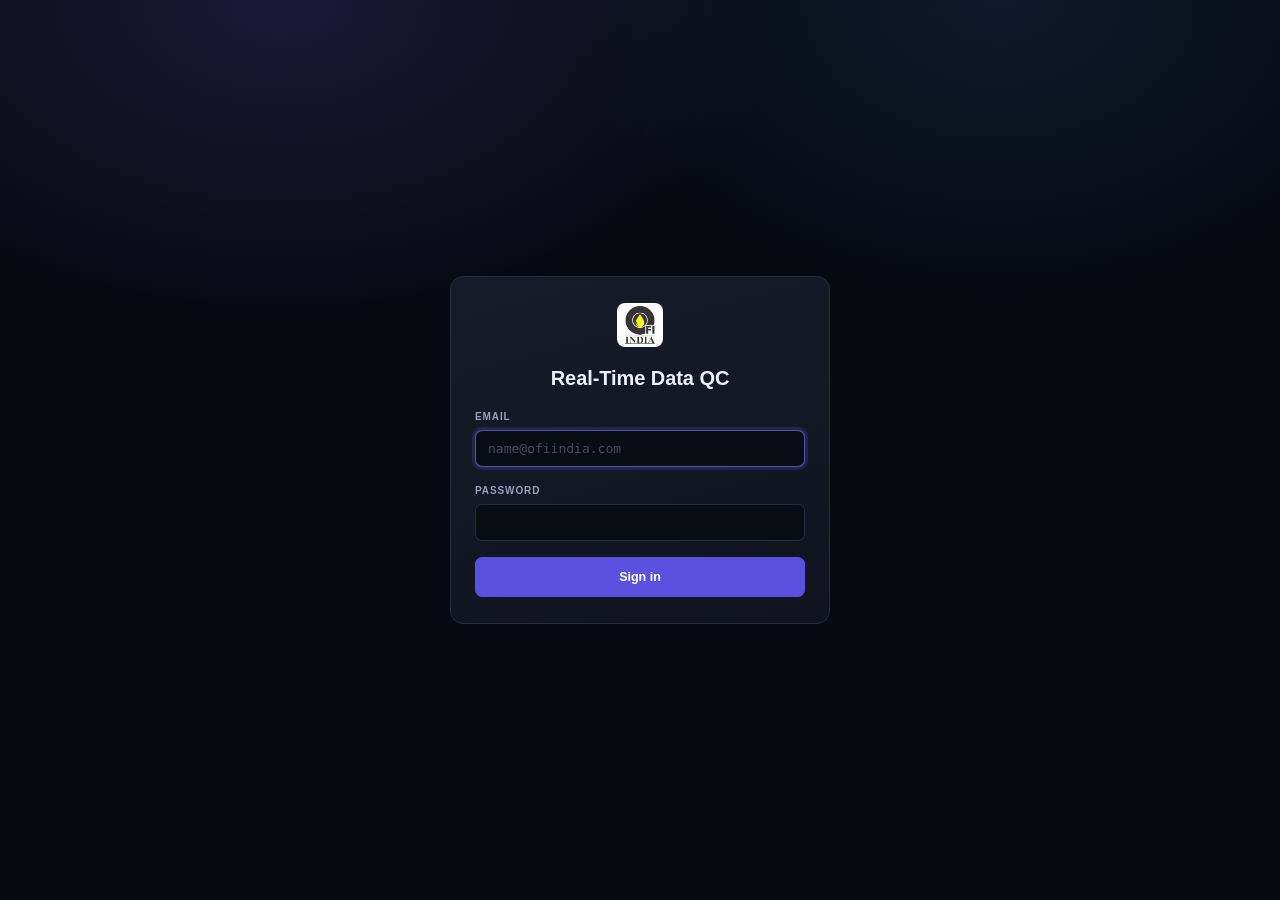
<file: frontend/login.html>
<!DOCTYPE html>
<html lang="en" data-theme="dark">

<head>
    <meta charset="UTF-8">
    <meta name="viewport" content="width=device-width, initial-scale=1">
    <title>Sign in - Real-Time Data QC</title>
    <link rel="stylesheet" href="style.css">
    <link rel="icon" href="logo-default-223x59.png">
    <link rel="stylesheet" href="login.css">
</head>

<body>
    <main class="login">
        <!-- Sign in -->
        <form class="login-card" id="login-form" autocomplete="off">
            <img src="logo-default-223x59.png" alt="OFI India">
            <h1>Real-Time Data QC</h1>

            <label class="field">
                <span>Email</span>
                <input type="email" id="email" placeholder="name@ofiindia.com" required autofocus>
            </label>

            <label class="field">
                <span>Password</span>
                <input id="password" required data-secret>
            </label>

            <p class="modal-error" id="error" hidden></p>
            <button class="btn btn-primary btn-block" id="submit" type="submit">Sign in</button>
        </form>
    </main>

    <script src="secret-input.js"></script>
    <script src="login.js"></script>
</body>

</html>
</file>
<file: frontend/style.css>
/*
  DataQC dashboard.

  Built to be read at a glance and from a distance: six wells fit one screen
  without scrolling, so the card chrome is kept thin and the alert list is
  sized against the viewport rather than a fixed number of pixels.

  Colour: a violet-to-blue accent carries the brand and the one primary
  action; status keeps its own three - emerald clear, amber warning, rose
  critical - and nothing else competes with them.

  Self-contained by design: no web fonts and no icon CDN, because this is
  served off a rig server that may have no route to the internet.
*/

:root {
    --bg: #080A12;
    --surface: #11141F;
    --surface-2: #171B29;
    --surface-3: #1F2435;

    --border: #272D42;
    --border-soft: #1B2032;

    --text: #EDF0FA;
    --text-2: #98A0BC;
    --text-3: #656D8C;

    --accent: #7C6BFF;
    --accent-2: #3D9EFF;

    --green: #16D9A3;
    --amber: #FFB224;
    --red: #FF4D6A;

    --sans: -apple-system, BlinkMacSystemFont, "Segoe UI", Roboto, "Helvetica Neue", Arial, sans-serif;
    --mono: ui-monospace, "SF Mono", "Cascadia Mono", "JetBrains Mono", Menlo, Consolas, monospace;

    --radius: 11px;
    --radius-sm: 7px;

    /*
      How tall a card's body is. Set as a height, not a max-height: a cap only
      limits a long list, so a well with four alerts would stay short and the
      wall of cards would be ragged. Dragging a card's bottom edge overrides
      this on that card alone.
    */
    --list-h: clamp(200px, 33vh, 420px);

    --shadow: 0 1px 2px rgba(0, 0, 0, .4);
    --shadow-lift: 0 6px 22px -10px rgba(0, 0, 0, .85);
}

* {
    box-sizing: border-box;
}

html,
body {
    height: 100%;
}

body {
    margin: 0;
    background: var(--bg);
    color: var(--text);
    font: 13.5px/1.5 var(--sans);
    letter-spacing: -.005em;
    -webkit-font-smoothing: antialiased;
}

/* The page's light source: a slow violet-blue wash behind the header. */
body::before {
    content: "";
    position: fixed;
    inset: 0 0 auto;
    height: 480px;
    background:
        radial-gradient(58% 100% at 22% 0%, rgba(124, 107, 255, .16), transparent 68%),
        radial-gradient(48% 90% at 78% 0%, rgba(61, 158, 255, .11), transparent 70%);
    pointer-events: none;
    z-index: 0;
    animation: drift 22s ease-in-out infinite alternate;
}

@keyframes drift {
    to {
        transform: translateX(4%) scale(1.06);
        opacity: .78;
    }
}

/* --------------------------------------------------------------- topbar */

.topbar {
    position: sticky;
    top: 0;
    z-index: 20;
    display: flex;
    align-items: center;
    justify-content: space-between;
    gap: 16px;
    padding: 0 20px;
    height: 60px;
    background: rgba(8, 10, 18, .72);
    backdrop-filter: blur(16px) saturate(160%);
    -webkit-backdrop-filter: blur(16px) saturate(160%);
    border-bottom: 1px solid var(--border-soft);
}

/* A lit hairline under the bar, brightest where the glow is. */
.topbar::after {
    content: "";
    position: absolute;
    inset: auto 0 -1px;
    height: 1px;
    background: linear-gradient(90deg,
            transparent,
            rgba(124, 107, 255, .55) 22%,
            rgba(61, 158, 255, .4) 62%,
            transparent);
}

.brand {
    display: flex;
    align-items: center;
    gap: 12px;
    min-width: 0;
}

/*
  The logo's own artwork is dark charcoal on transparency, which would all but
  disappear against this header - so it sits on a light chip. That keeps the
  yellow drop and the lettering legible without touching the artwork itself.
*/
.brand-logo {
    height: 40px;
    width: auto;
    flex: none;
    padding: 3px 6px;
    border-radius: 8px;
    background: #FFF;
    box-shadow: 0 1px 3px rgba(0, 0, 0, .45);
}

/* Sized to sit level with the 40px logo beside it rather than under it. */
.brand-text {
    font-size: 22px;
    font-weight: 650;
    letter-spacing: -.02em;
    line-height: 1;
    white-space: nowrap;
    min-width: 0;
    overflow: hidden;
    text-overflow: ellipsis;
}

.topbar-right {
    display: flex;
    align-items: center;
    gap: 9px;
}

/* Whether this page is still hearing from the API. */
.link-state {
    display: flex;
    align-items: center;
    gap: 7px;
    padding: 5px 11px 5px 9px;
    border: 1px solid var(--border);
    border-radius: 999px;
    background: rgba(23, 27, 41, .8);
    font-size: 10px;
    font-weight: 600;
    letter-spacing: .08em;
    text-transform: uppercase;
    color: var(--text-2);
    white-space: nowrap;
}

.link-dot {
    width: 6px;
    height: 6px;
    border-radius: 50%;
    background: var(--text-3);
    flex: none;
}

.link-state[data-state="live"] {
    color: var(--green);
    border-color: rgba(22, 217, 163, .3);
}

.link-state[data-state="live"] .link-dot {
    background: var(--green);
    animation: breathe 2.6s ease-in-out infinite;
}

.link-state[data-state="down"] {
    color: var(--red);
    border-color: rgba(255, 77, 106, .38);
    background: rgba(255, 77, 106, .09);
}

.link-state[data-state="down"] .link-dot {
    background: var(--red);
}

@keyframes breathe {

    0%,
    100% {
        box-shadow: 0 0 0 0 rgba(22, 217, 163, .5);
    }

    60% {
        box-shadow: 0 0 0 5px rgba(22, 217, 163, 0);
    }
}

/* -------------------------------------------------------------- buttons */

.btn {
    display: inline-flex;
    align-items: center;
    justify-content: center;
    gap: 7px;
    padding: 7px 13px;
    border: 1px solid var(--border);
    border-radius: var(--radius-sm);
    background: rgba(31, 36, 53, .75);
    color: var(--text);
    font: inherit;
    font-size: 12.5px;
    font-weight: 500;
    cursor: pointer;
    transition: background .14s, border-color .14s, box-shadow .14s;
}

.btn:hover {
    background: var(--surface-3);
    border-color: #343B54;
}

.btn:focus-visible {
    outline: 2px solid var(--accent);
    outline-offset: 2px;
}

/*
  The one affirmative action. A flat, slightly deepened brand colour - the
  gradient and glow it used to carry shouted louder than a form button in a
  dialog needs to.
*/
.btn-primary {
    background: #5A51E0;
    border-color: #5A51E0;
    color: #FFF;
    font-weight: 600;
}

.btn-primary:hover {
    background: #6A61EC;
    border-color: #6A61EC;
}

.btn-primary:disabled {
    opacity: .5;
    cursor: not-allowed;
}

.btn-block {
    width: 100%;
    padding: 10px;
}

.icon {
    width: 14px;
    height: 14px;
    flex: none;
    fill: none;
    stroke: currentColor;
    stroke-width: 1.9;
    stroke-linecap: round;
    stroke-linejoin: round;
}

.icon-btn {
    display: grid;
    place-items: center;
    width: 29px;
    height: 29px;
    padding: 0;
    border: 0;
    border-radius: var(--radius-sm);
    background: transparent;
    color: var(--text-3);
    cursor: pointer;
    transition: background .14s, color .14s;
}

.icon-btn:hover {
    background: var(--surface-3);
    color: var(--text);
}

/* ----------------------------------------------------------------- page */

.wrap {
    position: relative;
    z-index: 1;
    max-width: 1800px;
    margin: 0 auto;
    padding: 12px 18px 22px;
}

.summary {
    display: flex;
    align-items: center;
    gap: 12px;
    flex-wrap: wrap;
    margin-bottom: 13px;
    font-size: 12px;
    color: var(--text-2);
}

.summary b {
    color: var(--text);
    font-family: var(--mono);
    font-size: 14px;
    font-weight: 650;
    letter-spacing: -.02em;
}

.summary-sep {
    width: 1px;
    height: 11px;
    background: var(--border);
}

.summary-faint {
    margin-left: auto;
    font-family: var(--mono);
    font-size: 10.5px;
    color: var(--text-3);
}

/*
  Sized so six wells land on one screen: narrow enough that a 1080p display
  fits five or six across, and at worst two rows.
*/
.grid {
    display: grid;
    grid-template-columns: repeat(auto-fill, minmax(340px, 1fr));
    gap: 13px;
    align-items: start;
}

/* ----------------------------------------------------------- well card */

.well {
    position: relative;
    display: flex;
    flex-direction: column;
    border: 3px solid var(--border-soft);
    border-radius: var(--radius);
    background: linear-gradient(165deg, rgba(31, 36, 53, .85), var(--surface) 58%);
    box-shadow: var(--shadow);
    overflow: hidden;
    transition: border-color .18s, box-shadow .18s;
    animation: rise .26s ease both;
}

.well:hover {
    border-color: var(--border);
    box-shadow: var(--shadow-lift);
}

/* A critical card glows, so it is findable in a wall of them. */
.well[data-tone="critical"] {
    border-color: rgba(255, 77, 106, .35);
    box-shadow: var(--shadow), 0 0 20px -8px rgba(255, 77, 106, .55);
}

.well[data-tone="warn"] {
    border-color: rgba(255, 178, 36, .24);
}

@keyframes rise {
    from {
        opacity: 0;
        transform: translateY(5px);
    }
}


.well-dot {
    width: 7px;
    height: 7px;
    flex: none;
    border-radius: 50%;
    background: var(--green);
    box-shadow: 0 0 0 3px rgba(22, 217, 163, .14), 0 0 8px rgba(22, 217, 163, .5);
}

.well[data-tone="warn"] .well-dot {
    background: var(--amber);
    box-shadow: 0 0 0 3px rgba(255, 178, 36, .14), 0 0 8px rgba(255, 178, 36, .5);
}

.well[data-tone="critical"] .well-dot {
    background: var(--red);
    box-shadow: 0 0 0 3px rgba(255, 77, 106, .16), 0 0 9px rgba(255, 77, 106, .6);
    animation: breathe-crit 2s ease-in-out infinite;
}

@keyframes breathe-crit {

    0%,
    100% {
        box-shadow: 0 0 0 3px rgba(255, 77, 106, .16), 0 0 9px rgba(255, 77, 106, .6);
    }

    60% {
        box-shadow: 0 0 0 8px rgba(255, 77, 106, 0), 0 0 9px rgba(255, 77, 106, .6);
    }
}

.well-head {
    display: flex;
    align-items: center;
    gap: 8px;
    padding: 6px 8px 6px 12px;
    border-bottom: 1px solid var(--border-soft);
}

.well-name {
    flex: 1;
    margin: 0;
    overflow: hidden;
    font-family: "Roboto", sans-serif;
    font-size: 16px;
    font-weight: 650;
    letter-spacing: .01em;
    text-transform: uppercase;
    text-overflow: ellipsis;
    white-space: nowrap;
    word-break: break-word;
}

.well-activity {
    flex: none;
    font-family: "Roboto", sans-serif;
    color: var(--amber);
    font-family: var(--mono);
    font-size: 16px;
    font-weight: 650;
}

/* Push buttons to the right */
.well-edit {
    margin-left: auto;
}

.well-remove {
    margin-left: 6px;
}


/* 
.well-count {
    flex: none;
    padding: 3px 8px;
    border-radius: 5px;
    background: var(--surface-3);
    font-family: var(--mono);
    font-size: 10px;
    font-weight: 650;
    letter-spacing: .02em;
    color: var(--text-2);
    white-space: nowrap;
} */

.well[data-tone="warn"] .well-count {
    color: var(--amber);
    background: rgba(255, 178, 36, .13);
}

.well[data-tone="critical"] .well-count {
    color: var(--red);
    background: rgba(255, 77, 106, .14);
}

.well-edit,
.well-remove {
    flex: none;
    display: grid;
    place-items: center;
    width: 25px;
    height: 25px;
    padding: 0;
    border: 1px solid transparent;
    border-radius: 6px;
    background: transparent;
    color: var(--text-3);
    cursor: pointer;
    transition: background .14s, color .14s, border-color .14s;
}

.well-edit:hover,
.well-remove:hover {
    background: var(--surface-3);
    color: var(--text);
}

/* Second click confirms - no browser dialog, no extra markup. */
.well-remove[data-armed] {
    width: auto;
    padding: 0 8px;
    border-color: rgba(255, 77, 106, .45);
    background: rgba(255, 77, 106, .14);
    color: var(--red);
    font-size: 10px;
    font-weight: 650;
    letter-spacing: .05em;
    text-transform: uppercase;
}

.well-remove[data-armed] .icon {
    display: none;
}

.well-remove[data-armed]::after {
    content: "Stop?";
}

/* -------------------------------------------------------------- alerts */

/*
  Against the viewport, not a fixed height: six cards stay on one screen on a
  laptop, and the list grows into the room a larger display has.
*/
.alerts {
    list-style: none;
    /* Clear of the right-edge resize strip (.well-grip[data-dir="e"]), which
       would otherwise sit on top of the scrollbar and turn every attempt to
       scroll the log into a resize. */
    margin: 0 7px 0 0;
    padding: 3px 0;
    height: var(--list-h);
    overflow-y: auto;
    overscroll-behavior: contain;
    scrollbar-width: thin;
    scrollbar-color: #2E3550 transparent;
}

.alerts:empty {
    display: none;
}

/* While a card is being dragged, skip the row animation - new rows arriving
   mid-drag should not slide about under the cursor. */
.well[data-resizing] .alert {
    animation: none;
}

.alerts::-webkit-scrollbar {
    width: 9px;
}

.alerts::-webkit-scrollbar-thumb {
    background: #2E3550;
    border-radius: 5px;
    border: 3px solid transparent;
    background-clip: content-box;
}

.alerts::-webkit-scrollbar-thumb:hover {
    background: #3C4569;
    background-clip: content-box;
}

/* One line: the time, then the agent's own sentence. */
.alert {
    display: flex;
    align-items: baseline;
    gap: 8px;
    padding: 7px 12px 7px 11px;
    border-left: 2px solid transparent;
    animation: rise .2s ease both;
}

.alert+.alert {
    border-top: 1px solid rgba(27, 32, 50, .8);
}

.alert[data-tone="critical"] {
    border-left-color: var(--red);
}

.alert[data-tone="warn"] {
    border-left-width: 4px;
    border-left-color: var(--amber);
}

.alert[data-tone="info"] {
    border-left-width: 4px;
    border-left-color: var(--accent-2);
}

.alert-time {
    flex: none;
    font-family: var(--mono);
    font-size: 12.5px;
    font-variant-numeric: tabular-nums;
    color: var(--text-3);
}

.alert-msg {
    flex: 1;
    min-width: 0;
    font-family: "Roboto", sans-serif;
    font-size: 13.5px;
    line-height: 1.45;
    color: #D6DAEA;
    word-break: break-word;
}

/* .alert[data-tone="transmission"] {
    background: #f4df98;
    border-left: 5px solid #ff8f00;
    color: #111 !important;
    font-weight: 700;
}

.alert[data-tone="transmission"] .alert-time,
.alert[data-tone="transmission"] .alert-msg {
    color: #111 !important;
} */

.alert[data-tone="critical"] {
    background: rgba(255, 59, 92, 0.12);
    border-left: 4px solid #ff3b5c;
    border-top: 1px solid rgba(255, 59, 92, 0.25);
    border-bottom: 1px solid rgba(255, 59, 92, 0.25);
    box-shadow: 0 0 12px rgba(255, 59, 92, 0.12);
}

.alert[data-tone="critical"] .alert-time {
    color: #ff758f;
}

.alert[data-tone="critical"] .alert-msg {
    color: #ffffff;
}

/* Card body when there is nothing wrong. */
.well-blank {
    display: none;
    align-items: center;
    gap: 9px;
    min-height: var(--list-h);
    padding: 20px 14px;
    font-size: 13px;
    color: var(--text-3);
}

.well-blank::before {
    content: "";
    width: 5px;
    height: 5px;
    border-radius: 50%;
    background: var(--green);
    animation: breathe-soft 2.2s ease-in-out infinite;
}

@keyframes breathe-soft {

    0%,
    100% {
        opacity: .3;
    }

    50% {
        opacity: 1;
    }
}

.well[data-blank] .well-blank {
    display: flex;
}


/* ------------------------------------------------------ resize handles */

/*
  Three invisible strips along the card's own edges. They only show
  themselves on hover, so a wall of cards stays quiet until someone reaches
  for one.
*/
.well-grip {
    position: absolute;
    z-index: 4;
    touch-action: none;
}

.well-grip[data-dir="e"] {
    top: 0;
    right: 0;
    width: 7px;
    height: 100%;
    cursor: ew-resize;
}

.well-grip[data-dir="s"] {
    left: 0;
    bottom: 0;
    width: 100%;
    height: 7px;
    cursor: ns-resize;
}

.well-grip[data-dir="se"] {
    right: 0;
    bottom: 0;
    width: 16px;
    height: 16px;
    cursor: nwse-resize;
}

/* The edge lights up under the cursor. */
.well-grip[data-dir="e"]::after,
.well-grip[data-dir="s"]::after {
    content: "";
    position: absolute;
    inset: 0;
    background: var(--accent);
    opacity: 0;
    transition: opacity .14s;
}

.well-grip[data-dir="e"]::after {
    left: auto;
    right: 0;
    width: 2px;
}

.well-grip[data-dir="s"]::after {
    top: auto;
    bottom: 0;
    height: 2px;
}



.well:hover .well-grip:hover::after,
.well[data-resizing] .well-grip::after {
    opacity: .9;
}

/* The corner keeps a faint grip mark, so the card says it can be resized. */
.well-grip[data-dir="se"]::after {
    content: "";
    position: absolute;
    right: 3px;
    bottom: 3px;
    width: 7px;
    height: 7px;
    border-right: 1px solid var(--text-3);
    border-bottom: 1px solid var(--text-3);
    border-radius: 0 0 3px 0;
    opacity: .45;
    transition: opacity .14s, border-color .14s;
}

.well:hover .well-grip[data-dir="se"]::after {
    opacity: .9;
}

.well-grip[data-dir="se"]:hover::after,
.well[data-resizing="se"] .well-grip[data-dir="se"]::after {
    border-color: var(--accent);
    opacity: 1;
}

/* A resized card is outlined while the pointer is down. */
.well[data-resizing] {
    border-color: rgba(124, 107, 255, .55);
    box-shadow: var(--shadow-lift), 0 0 0 1px rgba(124, 107, 255, .28);
}

/* Nothing on the page should select while an edge is being dragged. */
body[data-resizing] {
    user-select: none;
    -webkit-user-select: none;
    cursor: inherit;
}

/* --------------------------------------------------------- empty state */

.empty {
    display: none;
    flex-direction: column;
    align-items: center;
    text-align: center;
    gap: 5px;
    padding: 76px 20px;
    border: 1px solid var(--border-soft);
    border-radius: var(--radius);
    background: linear-gradient(165deg, rgba(31, 36, 53, .55), rgba(17, 20, 31, .8));
}

.empty[data-show] {
    display: flex;
}

.empty-mark {
    width: 34px;
    height: 34px;
    fill: none;
    stroke: var(--accent);
    stroke-width: 1.2;
    stroke-linejoin: round;
    opacity: .55;
    margin-bottom: 8px;
}

.empty h2 {
    margin: 0;
    font-size: 15px;
    font-weight: 600;
    letter-spacing: -.01em;
}

.empty p {
    margin: 0 0 16px;
    font-size: 12.5px;
    color: var(--text-2);
}

.empty b {
    color: var(--text);
    font-weight: 600;
}

/* --------------------------------------------------------------- modal */

.modal {
    position: fixed;
    inset: 0;
    z-index: 50;
    display: grid;
    place-items: center;
    padding: 20px;
    overflow-y: auto;
    background: rgba(5, 6, 12, .74);
    backdrop-filter: blur(4px);
    -webkit-backdrop-filter: blur(4px);
    animation: fade .16s ease both;
}

/*
  `display: grid` above beats the browser's own rule for the hidden
  attribute, so without this the dialog is on screen at every page load.
*/
.modal[hidden] {
    display: none;
}

@keyframes fade {
    from {
        opacity: 0;
    }
}

.modal-card {
    width: 100%;
    max-width: 940px;
    max-height: 92vh;
    display: flex;
    flex-direction: column;
    min-height: 0;
    /* Clips the scrolling body to the rounded corners. */
    overflow: hidden;
    border: 1px solid var(--border);
    border-radius: 13px;
    background: linear-gradient(165deg, var(--surface-2), var(--surface));
    box-shadow: 0 24px 60px -18px rgba(0, 0, 0, .9), 0 0 40px -20px rgba(124, 107, 255, .5);
    animation: pop .19s cubic-bezier(.2, .9, .3, 1.1) both;
}

/* The add-a-person dialog: four fields, not a rule set. */
.modal-card-small {
    max-width: 420px;
}

.modal-card-small .modal-body {
    display: grid;
    gap: 14px;
}

/* Password boxes drawn as dots, so the browser does not offer to save them
   (secret-input.js). Used by the dashboard and login.html. */
.secret-input {
    -webkit-text-security: disc;
}

.field select {
    padding: 10px 12px;
    border: 1px solid var(--border);
    border-radius: var(--radius-sm);
    background: #0A0C14;
    color: var(--text);
    font: 13px var(--mono);
    outline: none;
}

/*
  The form, not .modal-body, is the card's flex child - so it has to be the
  column too. Without this the body's flex:1 is measured against a plain block
  of content height, nothing caps it, and a long rule set runs off the bottom
  of the screen with no scrollbar.
*/
.modal-form {
    display: flex;
    flex-direction: column;
    flex: 1;
    min-height: 0;
}

@keyframes pop {
    from {
        opacity: 0;
        transform: translateY(8px) scale(.98);
    }
}

.modal-head {
    flex: none;
    display: flex;
    align-items: center;
    justify-content: space-between;
    gap: 12px;
    padding: 15px 11px 15px 17px;
    border-bottom: 1px solid var(--border-soft);
}

.modal-head h2 {
    margin: 0;
    font-size: 18px;
    font-weight: 600;
    letter-spacing: -.01em;

    /* "Edit MNDWO181HDB_1(M" is a long title next to the tabs and the close
       button. Kept on one line and trimmed rather than wrapping, which would
       make the header taller and push the form down. */
    white-space: nowrap;
    overflow: hidden;
    text-overflow: ellipsis;
}

/* Settings' two tabs. Neutral on purpose: colour on this page means status. */
.modal-tabs {
    display: flex;
    gap: 4px;
    margin-right: auto;
}

.modal-tabs[hidden],
.modal-form[hidden] {
    display: none;
}

.modal-tab {
    padding: 5px 11px;
    border: 1px solid transparent;
    border-radius: var(--radius-sm);
    background: transparent;
    color: var(--text-3);
    font: inherit;
    font-size: 12.5px;
    font-weight: 600;
    cursor: pointer;
    transition: background .14s, color .14s, border-color .14s;
}

.modal-tab:hover {
    color: var(--text);
}

.modal-tab[aria-selected="true"] {
    border-color: var(--border);
    background: var(--surface-3);
    color: var(--text);
}

.modal-intro {
    margin: 0 0 4px;
    font-size: 12px;
    line-height: 1.5;
    color: var(--text-3);
}

.field {
    display: grid;
    gap: 6px;
}

.field span {
    font-size: 10px;
    font-weight: 650;
    letter-spacing: .09em;
    text-transform: uppercase;
    color: var(--text-2);
}

.field input {
    padding: 10px 12px;
    border: 1px solid var(--border);
    border-radius: var(--radius-sm);
    background: #0A0C14;
    color: var(--text);
    font: 13px var(--mono);
    outline: none;
    transition: border-color .14s, box-shadow .14s;
}

.field input::placeholder {
    color: #454B66;
}

.field input:focus {
    border-color: rgba(124, 107, 255, .7);
    box-shadow: 0 0 0 3px rgba(124, 107, 255, .16);
}

/* A field holding one short number - the off-bottom margin. Left at the full
   width of a .group-body grid cell it would be a box the width of the dialog
   for four characters, which reads as though a lot more is expected. */
.field-compact input {
    width: 132px;
}

/* No up/down arrows. They are a click that moves the value by a whole step
   when what is wanted is a margin of a few centimetres, and they crowd a box
   this narrow. type="number" is kept for the numeric keypad on a phone and
   for a browser that will not take letters in the first place. */
.field-compact input[type="number"] {
    -moz-appearance: textfield;
    appearance: textfield;
}

.field-compact input[type="number"]::-webkit-outer-spin-button,
.field-compact input[type="number"]::-webkit-inner-spin-button {
    -webkit-appearance: none;
    appearance: none;
    margin: 0;
}

.field-note {
    margin: -5px 0 0;
    font-size: 11px;
    line-height: 1.55;
    color: var(--text-3);
}


/* ------------------------------------------------------- the rule form */

/*
  The dialog now carries every value a well is checked against - four blocks,
  a hundred or so fields. Collapsed sections are what keep that usable: the
  connection is open, the rest are one click away, and all of them arrive
  filled in from the template so most wells need a handful of changes.
*/

.modal-body {
    flex: 1;
    min-height: 0;
    overflow-y: auto;
    padding: 16px 18px;
    display: grid;
    gap: 9px;
    scrollbar-width: thin;
    scrollbar-color: #2E3550 transparent;
}

.modal-body::-webkit-scrollbar {
    width: 9px;
}

.modal-body::-webkit-scrollbar-thumb {
    background: #2E3550;
    border-radius: 5px;
    border: 1px solid transparent;
    background-clip: content-box;
}

.group {
    border: 1px solid var(--border-soft);
    border-radius: var(--radius-sm);
    background: rgba(10, 12, 20, .45);
}

.group[open] {
    border-color: var(--border);
}

.group-head {
    display: flex;
    align-items: baseline;
    gap: 10px;
    padding: 11px 13px;
    cursor: pointer;
    list-style: none;
    font-size: 12.5px;
    font-weight: 650;
    letter-spacing: .01em;
    user-select: none;
}

.group-head::-webkit-details-marker {
    display: none;
}

/* The disclosure arrow, drawn rather than relying on the default marker. */
.group-head::before {
    content: "";
    width: 5px;
    height: 5px;
    flex: none;
    align-self: center;
    border-right: 1.5px solid var(--text-3);
    border-bottom: 1.5px solid var(--text-3);
    transform: rotate(-45deg);
    transition: transform .15s;
}

.group[open]>.group-head::before {
    transform: rotate(45deg);
}

.group-head:hover {
    color: #FFF;
}

.group-note {
    margin-left: auto;
    font-size: 11px;
    font-weight: 400;
    color: var(--text-3);
    text-align: right;
}

.group-body {
    padding: 2px 13px 14px;
    display: grid;
    gap: 12px;
}

/* One activity and its tickboxes. */
.sub+.sub {
    margin-top: 11px;
    padding-top: 11px;
    border-top: 1px solid var(--border-soft);
}

.sub-head {
    margin: 4px 0 0;
    font-family: var(--mono);
    font-size: 10.5px;
    font-weight: 650;
    letter-spacing: .08em;
    text-transform: uppercase;
    color: var(--text-2);
}

.sub-body {
    display: grid;
    grid-template-columns: repeat(auto-fill, minmax(190px, 1fr));
    gap: 9px 12px;
    margin-top: 7px;
}

/* Activity is a wall of tickboxes, so it packs tighter than the rest. */
.sub-body-flags {
    grid-template-columns: repeat(auto-fill, minmax(132px, 1fr));
    gap: 2px 6px;
}

.flag {
    display: flex;
    align-items: center;
    gap: 7px;
    padding: 4px 6px;
    border-radius: 5px;
    font-family: var(--mono);
    font-size: 11.5px;
    color: var(--text-2);
    cursor: pointer;
}

.flag:hover {
    background: var(--surface-3);
    color: var(--text);
}

.flag input {
    width: 13px;
    height: 13px;
    flex: none;
    accent-color: var(--accent);
    cursor: pointer;
}

/* ---- the rule tables ---- */

/*
  Conditions, ranges and the column mapping are lists of the same shape, so
  they are laid out as tables: the column names are stated once at the top and
  every input keeps the width of the value it holds. Previously each row
  carried its own labels and the inputs stretched to fill the dialog, which
  made a one-value row a full-width box and the section three times as tall.
*/

.table-scroll {
    overflow-x: auto;
    scrollbar-width: thin;
    scrollbar-color: #2E3550 transparent;
}

.table-scroll::-webkit-scrollbar {
    height: 8px;
}

.table-scroll::-webkit-scrollbar-thumb {
    background: #2E3550;
    border-radius: 4px;
    border: 1px solid transparent;
    background-clip: content-box;
}

.table {
    display: grid;
    gap: 1px;
    min-width: min-content;
}

.thead,
.trow {
    display: grid;
    grid-template-columns: var(--cols);
    gap: 8px;
    align-items: center;
}

/* Not sticky: .table-scroll is its own scroll container, so a sticky header
   would pin to that box rather than to the dialog body, and stick to nothing. */
.thead {
    padding: 0 0 6px;
    margin-bottom: 3px;
    border-bottom: 1px solid var(--border-soft);
    font-size: 9.5px;
    font-weight: 650;
    letter-spacing: .08em;
    text-transform: uppercase;
    color: var(--text-3);
}

.trow {
    padding: 2px 0;
    border-radius: 5px;
}

.trow:hover {
    background: rgba(124, 107, 255, .05);
}

.tname {
    font-family: var(--mono);
    font-size: 11.5px;
    font-weight: 600;
    color: var(--text-2);
    white-space: nowrap;
    overflow: hidden;
    text-overflow: ellipsis;
}

.trow input {
    width: 100%;
    min-width: 0;
    padding: 6px 9px;
    border: 1px solid var(--border);
    border-radius: 6px;
    background: #0A0C14;
    color: var(--text);
    font: 12px var(--mono);
    outline: none;
    transition: border-color .14s, box-shadow .14s;
}

.trow input::placeholder {
    color: #3E4460;
    font-size: 11px;
}

.trow input:focus {
    border-color: rgba(124, 107, 255, .7);
    box-shadow: 0 0 0 3px rgba(124, 107, 255, .14);
}

/* Number boxes hold three or four digits - the spinners cost more room than
   they are worth at this size. */
.trow input[type="number"] {
    -moz-appearance: textfield;
    appearance: textfield;
}

.trow input[type="number"]::-webkit-outer-spin-button,
.trow input[type="number"]::-webkit-inner-spin-button {
    -webkit-appearance: none;
    margin: 0;
}

.field-row {
    display: grid;
    grid-template-columns: repeat(auto-fit, minmax(200px, 1fr));
    gap: 12px;
}

.field input:disabled {
    opacity: .55;
    cursor: not-allowed;
}

/* ---- footer ---- */

.modal-foot {
    flex: none;
    display: flex;
    align-items: center;
    gap: 9px;
    padding: 13px 16px;
    border-top: 1px solid var(--border-soft);
    background: rgba(10, 12, 20, .5);
}

.modal-foot .btn-primary {
    margin-left: auto;
}

/*
  Why a save was refused, kept on screen rather than in a toast - it names the
  block and the parameter to go and fix, which is no use once it has faded.
*/
.modal-error {
    flex: 1;
    margin: 0;
    font-size: 11.5px;
    line-height: 1.45;
    color: var(--red);
    max-height: 54px;
    overflow-y: auto;
}

.modal-error:not([hidden])~.btn {
    flex: none;
}

@media (max-width: 560px) {
    .modal {
        padding: 10px;
    }

    .modal-card {
        max-height: 94vh;
    }

    .modal-foot {
        flex-wrap: wrap;
    }

    .modal-error {
        flex-basis: 100%;
    }
}

/* -------------------------------------------------------------- toasts */

.toasts {
    position: fixed;
    right: 18px;
    bottom: 18px;
    z-index: 60;
    /* Text only, and they sit over the dialog's save buttons for a few seconds
       after a save - clicks go through to whatever is underneath. */
    pointer-events: none;
    display: grid;
    gap: 8px;
    justify-items: end;
}

.toast {
    display: flex;
    align-items: center;
    gap: 9px;
    padding: 10px 15px;
    border: 1px solid var(--border);
    border-left: 1px solid var(--green);
    border-radius: var(--radius-sm);
    background: var(--surface-2);
    box-shadow: 0 10px 30px -12px rgba(0, 0, 0, .9);
    font-size: 12.5px;
    animation: slide-in .2s ease both;
}

.toast[data-tone="error"] {
    border-left-color: var(--red);
}

.toast[data-leaving] {
    animation: slide-out .18s ease both;
}

@keyframes slide-in {
    from {
        opacity: 0;
        transform: translateX(12px);
    }
}

@keyframes slide-out {
    to {
        opacity: 0;
        transform: translateX(12px);
    }
}

/* ---------------------------------------------------------- responsive */

@media (max-width: 560px) {
    .topbar {
        padding: 0 13px;
        gap: 10px;
    }

    .brand-logo {
        height: 32px;
    }

    .brand-text {
        font-size: 17px;
    }

    .link-state span:last-child {
        display: none;
    }

    .link-state {
        padding: 6px;
    }

    .wrap {
        padding: 14px 13px 40px;
    }

    .grid {
        grid-template-columns: 1fr;
    }

    .well {
        --list-h: 340px;
    }

    .summary-faint {
        margin-left: 0;
        flex-basis: 100%;
    }
}

@media (prefers-reduced-motion: reduce) {

    *,
    *::before,
    *::after {
        animation: none !important;
        transition: none !important;
    }
}

/* ---------------------------------------------------------------------------
   Email recipients

   A block per region with its people indented under it, rather than one flat
   table: the roles are not fixed, so a region can hold two people or five, and
   a table with a column per role could not show that.
   --------------------------------------------------------------------------- */

.email-region {
    border: 1px solid var(--border);
    border-radius: var(--radius-sm);
    padding: 12px 14px;
    margin-bottom: 12px;
    background: var(--surface-2);
}

.email-region-head {
    display: grid;
    grid-template-columns: auto minmax(140px, 1fr) 32px;
    gap: 10px;
    align-items: center;
}

.email-region-head span {
    font-size: 10px;
    font-weight: 650;
    letter-spacing: .09em;
    text-transform: uppercase;
    color: var(--text-2);
}

/* Indented, and hung off a rule, so it reads as belonging to the region above
   it rather than as the next thing down the page. */
.email-people {
    margin: 12px 0 0 2px;
    padding-left: 12px;
    border-left: 2px solid var(--border);
}

.email-person {
    display: grid;
    grid-template-columns: minmax(110px, 0.8fr) minmax(170px, 1.4fr) 32px;
    gap: 8px;
    align-items: center;
    margin-bottom: 7px;
}

.email-head span {
    font-size: 10px;
    font-weight: 650;
    letter-spacing: .09em;
    text-transform: uppercase;
    color: var(--text-3);
}

.email-region input,
.email-person input {
    padding: 8px 10px;
    border: 1px solid var(--border);
    border-radius: 7px;
    background: var(--surface);
    color: var(--text);
    font: inherit;
    font-size: 12.5px;
    outline: none;
    min-width: 0;
}

.email-region input:focus,
.email-person input:focus {
    border-color: var(--accent);
}

.btn-small {
    padding: 5px 10px;
    font-size: 11px;
}

.email-remove {
    width: 26px;
    height: 26px;
    font-size: 15px;
    line-height: 1;
    justify-self: center;
}

.email-empty {
    margin: 0 0 12px;
    font-size: 12px;
    color: var(--text-3);
}

.modal-intro[data-tone="warn"] {
    color: var(--amber);
}


/* ---------------------------------------------------------------------------
   The last word on hidden.

   [hidden] { display: none } comes from the browser's own stylesheet, and any
   display set in this file beats it - so .btn being display:inline-flex and
   .field being display:grid meant setting .hidden = true on one set the
   attribute and changed nothing on screen. Show Logs sat in Settings with
   hidden written on it, and the Base region box stayed under a well's pencil
   after app.js had hidden it.

   Catching each class as it comes up is what let both of those through, so
   this says it once for everything. !important is what makes it hold against
   a rule with more classes in it than this one has.
   --------------------------------------------------------------------------- */

[hidden] {
    display: none !important;
}
</file>
<file: frontend/login.css>
/* The sign-in page. Colours and .field / .btn come from style.css. */

.login {
    min-height: 100%;
    display: grid;
    place-items: center;
    padding: 20px;
    position: relative;
    z-index: 1;
}

.login-card {
    width: 100%;
    max-width: 380px;
    padding: 26px 24px;
    border: 1px solid var(--border);
    border-radius: 13px;
    background: linear-gradient(165deg, var(--surface-2), var(--surface));
    display: grid;
    gap: 16px;
}

.login-card h1 {
    margin: 0;
    font-size: 20px;
    text-align: center;
}

.login-card img {
    height: 44px;
    justify-self: center;
    padding: 3px 8px;
    border-radius: 8px;
    background: #FFF;
}
</file>
<file: frontend/css/style.css>
/*
  DataQC dashboard.

  Built to be read at a glance and from a distance: six wells fit one screen
  without scrolling, so the card chrome is kept thin and the alert list is
  sized against the viewport rather than a fixed number of pixels.

  Colour: a violet-to-blue accent carries the brand and the one primary
  action; status keeps its own three - emerald clear, amber warning, rose
  critical - and nothing else competes with them.

  Self-contained by design: no web fonts and no icon CDN, because this is
  served off a rig server that may have no route to the internet.
*/

:root {
    --bg: #080A12;
    --surface: #11141F;
    --surface-2: #171B29;
    --surface-3: #1F2435;

    --border: #272D42;
    --border-soft: #1B2032;

    --text: #EDF0FA;
    --text-2: #98A0BC;
    --text-3: #656D8C;

    --accent: #7C6BFF;
    --accent-2: #3D9EFF;

    --green: #16D9A3;
    --amber: #FFB224;
    --red: #FF4D6A;

    --sans: -apple-system, BlinkMacSystemFont, "Segoe UI", Roboto, "Helvetica Neue", Arial, sans-serif;
    --mono: ui-monospace, "SF Mono", "Cascadia Mono", "JetBrains Mono", Menlo, Consolas, monospace;

    --radius: 11px;
    --radius-sm: 7px;

    /*
      How tall a card's body is. Set as a height, not a max-height: a cap only
      limits a long list, so a well with four alerts would stay short and the
      wall of cards would be ragged. Dragging a card's bottom edge overrides
      this on that card alone.
    */
    --list-h: clamp(200px, 33vh, 420px);

    --shadow: 0 1px 2px rgba(0, 0, 0, .4);
    --shadow-lift: 0 6px 22px -10px rgba(0, 0, 0, .85);
}

* {
    box-sizing: border-box;
}

html,
body {
    height: 100%;
}

body {
    margin: 0;
    background: var(--bg);
    color: var(--text);
    font: 13.5px/1.5 var(--sans);
    letter-spacing: -.005em;
    -webkit-font-smoothing: antialiased;
}

/* The page's light source: a slow violet-blue wash behind the header. */
body::before {
    content: "";
    position: fixed;
    inset: 0 0 auto;
    height: 480px;
    background:
        radial-gradient(58% 100% at 22% 0%, rgba(124, 107, 255, .16), transparent 68%),
        radial-gradient(48% 90% at 78% 0%, rgba(61, 158, 255, .11), transparent 70%);
    pointer-events: none;
    z-index: 0;
    animation: drift 22s ease-in-out infinite alternate;
}

@keyframes drift {
    to {
        transform: translateX(4%) scale(1.06);
        opacity: .78;
    }
}

/* --------------------------------------------------------------- topbar */

.topbar {
    position: sticky;
    top: 0;
    z-index: 20;
    display: flex;
    align-items: center;
    justify-content: space-between;
    gap: 16px;
    padding: 0 20px;
    height: 60px;
    background: rgba(8, 10, 18, .72);
    backdrop-filter: blur(16px) saturate(160%);
    -webkit-backdrop-filter: blur(16px) saturate(160%);
    border-bottom: 1px solid var(--border-soft);
}

/* A lit hairline under the bar, brightest where the glow is. */
.topbar::after {
    content: "";
    position: absolute;
    inset: auto 0 -1px;
    height: 1px;
    background: linear-gradient(90deg,
            transparent,
            rgba(124, 107, 255, .55) 22%,
            rgba(61, 158, 255, .4) 62%,
            transparent);
}

.brand {
    display: flex;
    align-items: center;
    gap: 12px;
    min-width: 0;
}

/*
  The logo's own artwork is dark charcoal on transparency, which would all but
  disappear against this header - so it sits on a light chip. That keeps the
  yellow drop and the lettering legible without touching the artwork itself.
*/
.brand-logo {
    height: 40px;
    width: auto;
    flex: none;
    padding: 3px 6px;
    border-radius: 8px;
    background: #FFF;
    box-shadow: 0 1px 3px rgba(0, 0, 0, .45);
}

/* Sized to sit level with the 40px logo beside it rather than under it. */
.brand-text {
    font-size: 22px;
    font-weight: 650;
    letter-spacing: -.02em;
    line-height: 1;
    white-space: nowrap;
    min-width: 0;
    overflow: hidden;
    text-overflow: ellipsis;
}

.topbar-right {
    display: flex;
    align-items: center;
    gap: 9px;
}

/* Whether this page is still hearing from the API. */
.link-state {
    display: flex;
    align-items: center;
    gap: 7px;
    padding: 5px 11px 5px 9px;
    border: 1px solid var(--border);
    border-radius: 999px;
    background: rgba(23, 27, 41, .8);
    font-size: 10px;
    font-weight: 600;
    letter-spacing: .08em;
    text-transform: uppercase;
    color: var(--text-2);
    white-space: nowrap;
}

.link-dot {
    width: 6px;
    height: 6px;
    border-radius: 50%;
    background: var(--text-3);
    flex: none;
}

.link-state[data-state="live"] {
    color: var(--green);
    border-color: rgba(22, 217, 163, .3);
}

.link-state[data-state="live"] .link-dot {
    background: var(--green);
    animation: breathe 2.6s ease-in-out infinite;
}

.link-state[data-state="down"] {
    color: var(--red);
    border-color: rgba(255, 77, 106, .38);
    background: rgba(255, 77, 106, .09);
}

.link-state[data-state="down"] .link-dot {
    background: var(--red);
}

@keyframes breathe {

    0%,
    100% {
        box-shadow: 0 0 0 0 rgba(22, 217, 163, .5);
    }

    60% {
        box-shadow: 0 0 0 5px rgba(22, 217, 163, 0);
    }
}

/* -------------------------------------------------------------- buttons */

.btn {
    display: inline-flex;
    align-items: center;
    justify-content: center;
    gap: 7px;
    padding: 7px 13px;
    border: 1px solid var(--border);
    border-radius: var(--radius-sm);
    background: rgba(31, 36, 53, .75);
    color: var(--text);
    font: inherit;
    font-size: 12.5px;
    font-weight: 500;
    cursor: pointer;
    transition: background .14s, border-color .14s, box-shadow .14s;
}

.btn:hover {
    background: var(--surface-3);
    border-color: #343B54;
}

.btn:focus-visible {
    outline: 2px solid var(--accent);
    outline-offset: 2px;
}

/*
  The one affirmative action. A flat, slightly deepened brand colour - the
  gradient and glow it used to carry shouted louder than a form button in a
  dialog needs to.
*/
.btn-primary {
    background: #5A51E0;
    border-color: #5A51E0;
    color: #FFF;
    font-weight: 600;
}

.btn-primary:hover {
    background: #6A61EC;
    border-color: #6A61EC;
}

.btn-primary:disabled {
    opacity: .5;
    cursor: not-allowed;
}

.btn-block {
    width: 100%;
    padding: 10px;
}

.icon {
    width: 14px;
    height: 14px;
    flex: none;
    fill: none;
    stroke: currentColor;
    stroke-width: 1.9;
    stroke-linecap: round;
    stroke-linejoin: round;
}

.icon-btn {
    display: grid;
    place-items: center;
    width: 29px;
    height: 29px;
    padding: 0;
    border: 0;
    border-radius: var(--radius-sm);
    background: transparent;
    color: var(--text-3);
    cursor: pointer;
    transition: background .14s, color .14s;
}

.icon-btn:hover {
    background: var(--surface-3);
    color: var(--text);
}

/* ----------------------------------------------------------------- page */

.wrap {
    position: relative;
    z-index: 1;
    max-width: 1800px;
    margin: 0 auto;
    padding: 12px 18px 22px;
}

/*
  Sized so six wells land on one screen: narrow enough that a 1080p display
  fits five or six across, and at worst two rows.
*/
.grid {
    display: grid;
    grid-template-columns: repeat(auto-fill, minmax(340px, 1fr));
    gap: 13px;
    align-items: start;
}

/* ----------------------------------------------------------- well card */

.well {
    position: relative;
    display: flex;
    flex-direction: column;
    border: 3px solid var(--border-soft);
    border-radius: var(--radius);
    background: linear-gradient(165deg, rgba(31, 36, 53, .85), var(--surface) 58%);
    box-shadow: var(--shadow);
    overflow: hidden;
    transition: border-color .18s, box-shadow .18s;
    animation: rise .26s ease both;
}

.well:hover {
    border-color: var(--border);
    box-shadow: var(--shadow-lift);
}

/* A critical card glows, so it is findable in a wall of them. */
.well[data-tone="critical"] {
    border-color: rgba(255, 77, 106, .35);
    box-shadow: var(--shadow), 0 0 20px -8px rgba(255, 77, 106, .55);
}

.well[data-tone="warn"] {
    border-color: rgba(255, 178, 36, .24);
}

@keyframes rise {
    from {
        opacity: 0;
        transform: translateY(5px);
    }
}


.well-dot {
    width: 7px;
    height: 7px;
    flex: none;
    border-radius: 50%;
    background: var(--green);
    box-shadow: 0 0 0 3px rgba(22, 217, 163, .14), 0 0 8px rgba(22, 217, 163, .5);
}

.well[data-tone="warn"] .well-dot {
    background: var(--amber);
    box-shadow: 0 0 0 3px rgba(255, 178, 36, .14), 0 0 8px rgba(255, 178, 36, .5);
}

.well[data-tone="critical"] .well-dot {
    background: var(--red);
    box-shadow: 0 0 0 3px rgba(255, 77, 106, .16), 0 0 9px rgba(255, 77, 106, .6);
    animation: breathe-crit 2s ease-in-out infinite;
}

@keyframes breathe-crit {

    0%,
    100% {
        box-shadow: 0 0 0 3px rgba(255, 77, 106, .16), 0 0 9px rgba(255, 77, 106, .6);
    }

    60% {
        box-shadow: 0 0 0 8px rgba(255, 77, 106, 0), 0 0 9px rgba(255, 77, 106, .6);
    }
}

.well-head {
    display: flex;
    align-items: center;
    gap: 8px;
    padding: 6px 8px 6px 12px;
    border-bottom: 1px solid var(--border-soft);
}

.well-name {
    flex: 1;
    margin: 0;
    overflow: hidden;
    font-family: "Roboto", sans-serif;
    font-size: 16px;
    font-weight: 650;
    letter-spacing: .01em;
    text-transform: uppercase;
    text-overflow: ellipsis;
    white-space: nowrap;
    word-break: break-word;
}

.well-activity {
    flex: none;
    font-family: "Roboto", sans-serif;
    color: var(--amber);
    font-family: var(--mono);
    font-size: 16px;
    font-weight: 650;
}

/* Push buttons to the right */
.well-edit {
    margin-left: auto;
}

.well-remove {
    margin-left: 6px;
}


.well[data-tone="warn"] .well-count {
    color: var(--amber);
    background: rgba(255, 178, 36, .13);
}

.well[data-tone="critical"] .well-count {
    color: var(--red);
    background: rgba(255, 77, 106, .14);
}

.well-edit,
.well-remove {
    flex: none;
    display: grid;
    place-items: center;
    width: 25px;
    height: 25px;
    padding: 0;
    border: 1px solid transparent;
    border-radius: 6px;
    background: transparent;
    color: var(--text-3);
    cursor: pointer;
    transition: background .14s, color .14s, border-color .14s;
}

.well-edit:hover,
.well-remove:hover {
    background: var(--surface-3);
    color: var(--text);
}

/* Second click confirms - no browser dialog, no extra markup. */
.well-remove[data-armed] {
    width: auto;
    padding: 0 8px;
    border-color: rgba(255, 77, 106, .45);
    background: rgba(255, 77, 106, .14);
    color: var(--red);
    font-size: 10px;
    font-weight: 650;
    letter-spacing: .05em;
    text-transform: uppercase;
}

.well-remove[data-armed] .icon {
    display: none;
}

.well-remove[data-armed]::after {
    content: "Stop?";
}

/* -------------------------------------------------------------- alerts */

/*
  Against the viewport, not a fixed height: six cards stay on one screen on a
  laptop, and the list grows into the room a larger display has.
*/
.alerts {
    list-style: none;
    /* Clear of the right-edge resize strip (.well-grip[data-dir="e"]), which
       would otherwise sit on top of the scrollbar and turn every attempt to
       scroll the log into a resize. */
    margin: 0 7px 0 0;
    padding: 3px 0;
    height: var(--list-h);
    overflow-y: auto;
    overscroll-behavior: contain;
    scrollbar-width: thin;
    scrollbar-color: #2E3550 transparent;
}

.alerts:empty {
    display: none;
}

/* While a card is being dragged, skip the row animation - new rows arriving
   mid-drag should not slide about under the cursor. */
.well[data-resizing] .alert {
    animation: none;
}

.alerts::-webkit-scrollbar {
    width: 9px;
}

.alerts::-webkit-scrollbar-thumb {
    background: #2E3550;
    border-radius: 5px;
    border: 3px solid transparent;
    background-clip: content-box;
}

.alerts::-webkit-scrollbar-thumb:hover {
    background: #3C4569;
    background-clip: content-box;
}

/* One line: the time, then the agent's own sentence. */
.alert {
    display: flex;
    align-items: baseline;
    gap: 8px;
    padding: 7px 12px 7px 11px;
    border-left: 2px solid transparent;
    animation: rise .2s ease both;
}

.alert+.alert {
    border-top: 1px solid rgba(27, 32, 50, .8);
}

.alert[data-tone="critical"] {
    border-left-color: var(--red);
}

.alert[data-tone="warn"] {
    border-left-width: 4px;
    border-left-color: var(--amber);
}

.alert[data-tone="info"] {
    border-left-width: 4px;
    border-left-color: var(--accent-2);
}

.alert-time {
    flex: none;
    font-family: var(--mono);
    font-size: 12.5px;
    font-variant-numeric: tabular-nums;
    color: var(--text-3);
}

.alert-msg {
    flex: 1;
    min-width: 0;
    font-family: "Roboto", sans-serif;
    font-size: 13.5px;
    line-height: 1.45;
    color: #D6DAEA;
    word-break: break-word;
}


.alert[data-tone="critical"] {
    background: rgba(255, 59, 92, 0.12);
    border-left: 4px solid #ff3b5c;
    border-top: 1px solid rgba(255, 59, 92, 0.25);
    border-bottom: 1px solid rgba(255, 59, 92, 0.25);
    box-shadow: 0 0 12px rgba(255, 59, 92, 0.12);
}

.alert[data-tone="critical"] .alert-time {
    color: #ff758f;
}

.alert[data-tone="critical"] .alert-msg {
    color: #ffffff;
}

/* Card body when there is nothing wrong. */
.well-blank {
    display: none;
    align-items: center;
    gap: 9px;
    min-height: var(--list-h);
    padding: 20px 14px;
    font-size: 13px;
    color: var(--text-3);
}

.well-blank::before {
    content: "";
    width: 5px;
    height: 5px;
    border-radius: 50%;
    background: var(--green);
    animation: breathe-soft 2.2s ease-in-out infinite;
}

@keyframes breathe-soft {

    0%,
    100% {
        opacity: .3;
    }

    50% {
        opacity: 1;
    }
}

.well[data-blank] .well-blank {
    display: flex;
}


/* ------------------------------------------------------ resize handles */

/*
  Three invisible strips along the card's own edges. They only show
  themselves on hover, so a wall of cards stays quiet until someone reaches
  for one.
*/
.well-grip {
    position: absolute;
    z-index: 4;
    touch-action: none;
}

.well-grip[data-dir="e"] {
    top: 0;
    right: 0;
    width: 7px;
    height: 100%;
    cursor: ew-resize;
}

.well-grip[data-dir="s"] {
    left: 0;
    bottom: 0;
    width: 100%;
    height: 7px;
    cursor: ns-resize;
}

.well-grip[data-dir="se"] {
    right: 0;
    bottom: 0;
    width: 16px;
    height: 16px;
    cursor: nwse-resize;
}

/* The edge lights up under the cursor. */
.well-grip[data-dir="e"]::after,
.well-grip[data-dir="s"]::after {
    content: "";
    position: absolute;
    inset: 0;
    background: var(--accent);
    opacity: 0;
    transition: opacity .14s;
}

.well-grip[data-dir="e"]::after {
    left: auto;
    right: 0;
    width: 2px;
}

.well-grip[data-dir="s"]::after {
    top: auto;
    bottom: 0;
    height: 2px;
}



.well:hover .well-grip:hover::after,
.well[data-resizing] .well-grip::after {
    opacity: .9;
}

/* The corner keeps a faint grip mark, so the card says it can be resized. */
.well-grip[data-dir="se"]::after {
    content: "";
    position: absolute;
    right: 3px;
    bottom: 3px;
    width: 7px;
    height: 7px;
    border-right: 1px solid var(--text-3);
    border-bottom: 1px solid var(--text-3);
    border-radius: 0 0 3px 0;
    opacity: .45;
    transition: opacity .14s, border-color .14s;
}

.well:hover .well-grip[data-dir="se"]::after {
    opacity: .9;
}

.well-grip[data-dir="se"]:hover::after,
.well[data-resizing="se"] .well-grip[data-dir="se"]::after {
    border-color: var(--accent);
    opacity: 1;
}

/* A resized card is outlined while the pointer is down. */
.well[data-resizing] {
    border-color: rgba(124, 107, 255, .55);
    box-shadow: var(--shadow-lift), 0 0 0 1px rgba(124, 107, 255, .28);
}

/* Nothing on the page should select while an edge is being dragged. */
body[data-resizing] {
    user-select: none;
    -webkit-user-select: none;
    cursor: inherit;
}

/* --------------------------------------------------------- empty state */

.empty {
    display: none;
    flex-direction: column;
    align-items: center;
    text-align: center;
    gap: 5px;
    padding: 76px 20px;
    border: 1px solid var(--border-soft);
    border-radius: var(--radius);
    background: linear-gradient(165deg, rgba(31, 36, 53, .55), rgba(17, 20, 31, .8));
}

.empty[data-show] {
    display: flex;
}

.empty h2 {
    margin: 0;
    font-size: 15px;
    font-weight: 600;
    letter-spacing: -.01em;
}

.empty p {
    margin: 0 0 16px;
    font-size: 12.5px;
    color: var(--text-2);
}

.empty b {
    color: var(--text);
    font-weight: 600;
}

/* --------------------------------------------------------------- modal */

.modal {
    position: fixed;
    inset: 0;
    z-index: 50;
    display: grid;
    place-items: center;
    padding: 20px;
    overflow-y: auto;
    background: rgba(5, 6, 12, .74);
    backdrop-filter: blur(4px);
    -webkit-backdrop-filter: blur(4px);
    animation: fade .16s ease both;
}

/*
  `display: grid` above beats the browser's own rule for the hidden
  attribute, so without this the dialog is on screen at every page load.
*/
.modal[hidden] {
    display: none;
}

@keyframes fade {
    from {
        opacity: 0;
    }
}

.modal-card {
    width: 100%;
    max-width: 940px;
    max-height: 92vh;
    display: flex;
    flex-direction: column;
    min-height: 0;
    /* Clips the scrolling body to the rounded corners. */
    overflow: hidden;
    border: 1px solid var(--border);
    border-radius: 13px;
    background: linear-gradient(165deg, var(--surface-2), var(--surface));
    box-shadow: 0 24px 60px -18px rgba(0, 0, 0, .9), 0 0 40px -20px rgba(124, 107, 255, .5);
    animation: pop .19s cubic-bezier(.2, .9, .3, 1.1) both;
}

/* The add-a-person dialog: four fields, not a rule set. */
.modal-card-small {
    max-width: 420px;
}

.modal-card-small .modal-body {
    display: grid;
    gap: 14px;
}

/* Password boxes drawn as dots, so the browser does not offer to save them
   (secret-input.js). Used by the dashboard and login.html. */
.secret-input {
    -webkit-text-security: disc;
}

.field select {
    padding: 10px 12px;
    border: 1px solid var(--border);
    border-radius: var(--radius-sm);
    background: #0A0C14;
    color: var(--text);
    font: 13px var(--mono);
    outline: none;
}

/*
  The form, not .modal-body, is the card's flex child - so it has to be the
  column too. Without this the body's flex:1 is measured against a plain block
  of content height, nothing caps it, and a long rule set runs off the bottom
  of the screen with no scrollbar.
*/
.modal-form {
    display: flex;
    flex-direction: column;
    flex: 1;
    min-height: 0;
}

@keyframes pop {
    from {
        opacity: 0;
        transform: translateY(8px) scale(.98);
    }
}

.modal-head {
    flex: none;
    display: flex;
    align-items: center;
    justify-content: space-between;
    gap: 12px;
    padding: 15px 11px 15px 17px;
    border-bottom: 1px solid var(--border-soft);
}

.modal-head h2 {
    margin: 0;
    font-size: 18px;
    font-weight: 600;
    letter-spacing: -.01em;

    /* "Edit MNDWO181HDB_1(M" is a long title next to the tabs and the close
       button. Kept on one line and trimmed rather than wrapping, which would
       make the header taller and push the form down. */
    white-space: nowrap;
    overflow: hidden;
    text-overflow: ellipsis;
}

/* Settings' two tabs. Neutral on purpose: colour on this page means status. */
.modal-tabs {
    display: flex;
    gap: 4px;
    margin-right: auto;
}

.modal-tabs[hidden],
.modal-form[hidden] {
    display: none;
}

.modal-tab {
    padding: 5px 11px;
    border: 1px solid transparent;
    border-radius: var(--radius-sm);
    background: transparent;
    color: var(--text-3);
    font: inherit;
    font-size: 12.5px;
    font-weight: 600;
    cursor: pointer;
    transition: background .14s, color .14s, border-color .14s;
}

.modal-tab:hover {
    color: var(--text);
}

.modal-tab[aria-selected="true"] {
    border-color: var(--border);
    background: var(--surface-3);
    color: var(--text);
}

.modal-intro {
    margin: 0 0 4px;
    font-size: 12px;
    line-height: 1.5;
    color: var(--text-3);
}

.field {
    display: grid;
    gap: 6px;
}

.field span {
    font-size: 10px;
    font-weight: 650;
    letter-spacing: .09em;
    text-transform: uppercase;
    color: var(--text-2);
}

.field input {
    padding: 10px 12px;
    border: 1px solid var(--border);
    border-radius: var(--radius-sm);
    background: #0A0C14;
    color: var(--text);
    font: 13px var(--mono);
    outline: none;
    transition: border-color .14s, box-shadow .14s;
}

.field input::placeholder {
    color: #454B66;
}

.field input:focus {
    border-color: rgba(124, 107, 255, .7);
    box-shadow: 0 0 0 3px rgba(124, 107, 255, .16);
}

/* A field holding one short number - the off-bottom margin. Left at the full
   width of a .group-body grid cell it would be a box the width of the dialog
   for four characters, which reads as though a lot more is expected. */
.field-compact input {
    width: 132px;
}

/* No up/down arrows. They are a click that moves the value by a whole step
   when what is wanted is a margin of a few centimetres, and they crowd a box
   this narrow. type="number" is kept for the numeric keypad on a phone and
   for a browser that will not take letters in the first place. */
.field-compact input[type="number"] {
    -moz-appearance: textfield;
    appearance: textfield;
}

.field-compact input[type="number"]::-webkit-outer-spin-button,
.field-compact input[type="number"]::-webkit-inner-spin-button {
    -webkit-appearance: none;
    appearance: none;
    margin: 0;
}

.field-note {
    margin: -5px 0 0;
    font-size: 11px;
    line-height: 1.55;
    color: var(--text-3);
}


/* ------------------------------------------------------- the rule form */

/*
  The dialog now carries every value a well is checked against - four blocks,
  a hundred or so fields. Collapsed sections are what keep that usable: the
  connection is open, the rest are one click away, and all of them arrive
  filled in from the template so most wells need a handful of changes.
*/

.modal-body {
    flex: 1;
    min-height: 0;
    overflow-y: auto;
    padding: 16px 18px;
    display: grid;
    gap: 9px;
    scrollbar-width: thin;
    scrollbar-color: #2E3550 transparent;
}

.modal-body::-webkit-scrollbar {
    width: 9px;
}

.modal-body::-webkit-scrollbar-thumb {
    background: #2E3550;
    border-radius: 5px;
    border: 1px solid transparent;
    background-clip: content-box;
}

.group {
    border: 1px solid var(--border-soft);
    border-radius: var(--radius-sm);
    background: rgba(10, 12, 20, .45);
}

.group[open] {
    border-color: var(--border);
}

.group-head {
    display: flex;
    align-items: baseline;
    gap: 10px;
    padding: 11px 13px;
    cursor: pointer;
    list-style: none;
    font-size: 12.5px;
    font-weight: 650;
    letter-spacing: .01em;
    user-select: none;
}

.group-head::-webkit-details-marker {
    display: none;
}

/* The disclosure arrow, drawn rather than relying on the default marker. */
.group-head::before {
    content: "";
    width: 5px;
    height: 5px;
    flex: none;
    align-self: center;
    border-right: 1.5px solid var(--text-3);
    border-bottom: 1.5px solid var(--text-3);
    transform: rotate(-45deg);
    transition: transform .15s;
}

.group[open]>.group-head::before {
    transform: rotate(45deg);
}

.group-head:hover {
    color: #FFF;
}

.group-note {
    margin-left: auto;
    font-size: 11px;
    font-weight: 400;
    color: var(--text-3);
    text-align: right;
}

.group-body {
    padding: 2px 13px 14px;
    display: grid;
    gap: 12px;
}

/* One activity and its tickboxes. */
.sub+.sub {
    margin-top: 11px;
    padding-top: 11px;
    border-top: 1px solid var(--border-soft);
}

.sub-head {
    margin: 4px 0 0;
    font-family: var(--mono);
    font-size: 10.5px;
    font-weight: 650;
    letter-spacing: .08em;
    text-transform: uppercase;
    color: var(--text-2);
}

.sub-body {
    display: grid;
    grid-template-columns: repeat(auto-fill, minmax(190px, 1fr));
    gap: 9px 12px;
    margin-top: 7px;
}

/* Activity is a wall of tickboxes, so it packs tighter than the rest. */
.sub-body-flags {
    grid-template-columns: repeat(auto-fill, minmax(132px, 1fr));
    gap: 2px 6px;
}

.flag {
    display: flex;
    align-items: center;
    gap: 7px;
    padding: 4px 6px;
    border-radius: 5px;
    font-family: var(--mono);
    font-size: 11.5px;
    color: var(--text-2);
    cursor: pointer;
}

.flag:hover {
    background: var(--surface-3);
    color: var(--text);
}

.flag input {
    width: 13px;
    height: 13px;
    flex: none;
    accent-color: var(--accent);
    cursor: pointer;
}

/* ---- the rule tables ---- */

/*
  Conditions, ranges and the column mapping are lists of the same shape, so
  they are laid out as tables: the column names are stated once at the top and
  every input keeps the width of the value it holds. Previously each row
  carried its own labels and the inputs stretched to fill the dialog, which
  made a one-value row a full-width box and the section three times as tall.
*/

.table-scroll {
    overflow-x: auto;
    scrollbar-width: thin;
    scrollbar-color: #2E3550 transparent;
}

.table-scroll::-webkit-scrollbar {
    height: 8px;
}

.table-scroll::-webkit-scrollbar-thumb {
    background: #2E3550;
    border-radius: 4px;
    border: 1px solid transparent;
    background-clip: content-box;
}

.table {
    display: grid;
    gap: 1px;
    min-width: min-content;
}

.thead,
.trow {
    display: grid;
    grid-template-columns: var(--cols);
    gap: 8px;
    align-items: center;
}

/* Not sticky: .table-scroll is its own scroll container, so a sticky header
   would pin to that box rather than to the dialog body, and stick to nothing. */
.thead {
    padding: 0 0 6px;
    margin-bottom: 3px;
    border-bottom: 1px solid var(--border-soft);
    font-size: 9.5px;
    font-weight: 650;
    letter-spacing: .08em;
    text-transform: uppercase;
    color: var(--text-3);
}

.trow {
    padding: 2px 0;
    border-radius: 5px;
}

.trow:hover {
    background: rgba(124, 107, 255, .05);
}

.tname {
    font-family: var(--mono);
    font-size: 11.5px;
    font-weight: 600;
    color: var(--text-2);
    white-space: nowrap;
    overflow: hidden;
    text-overflow: ellipsis;
}

.trow input {
    width: 100%;
    min-width: 0;
    padding: 6px 9px;
    border: 1px solid var(--border);
    border-radius: 6px;
    background: #0A0C14;
    color: var(--text);
    font: 12px var(--mono);
    outline: none;
    transition: border-color .14s, box-shadow .14s;
}

.trow input::placeholder {
    color: #3E4460;
    font-size: 11px;
}

.trow input:focus {
    border-color: rgba(124, 107, 255, .7);
    box-shadow: 0 0 0 3px rgba(124, 107, 255, .14);
}

/* Number boxes hold three or four digits - the spinners cost more room than
   they are worth at this size. */
.trow input[type="number"] {
    -moz-appearance: textfield;
    appearance: textfield;
}

.trow input[type="number"]::-webkit-outer-spin-button,
.trow input[type="number"]::-webkit-inner-spin-button {
    -webkit-appearance: none;
    margin: 0;
}

.field-row {
    display: grid;
    grid-template-columns: repeat(auto-fit, minmax(200px, 1fr));
    gap: 12px;
}

.field input:disabled {
    opacity: .55;
    cursor: not-allowed;
}

/* ---- footer ---- */

.modal-foot {
    flex: none;
    display: flex;
    align-items: center;
    gap: 9px;
    padding: 13px 16px;
    border-top: 1px solid var(--border-soft);
    background: rgba(10, 12, 20, .5);
}

.modal-foot .btn-primary {
    margin-left: auto;
}

/*
  Why a save was refused, kept on screen rather than in a toast - it names the
  block and the parameter to go and fix, which is no use once it has faded.
*/
.modal-error {
    flex: 1;
    margin: 0;
    font-size: 11.5px;
    line-height: 1.45;
    color: var(--red);
    max-height: 54px;
    overflow-y: auto;
}

.modal-error:not([hidden])~.btn {
    flex: none;
}

@media (max-width: 560px) {
    .modal {
        padding: 10px;
    }

    .modal-card {
        max-height: 94vh;
    }

    .modal-foot {
        flex-wrap: wrap;
    }

    .modal-error {
        flex-basis: 100%;
    }
}

/* -------------------------------------------------------------- toasts */

.toasts {
    position: fixed;
    right: 18px;
    bottom: 18px;
    z-index: 60;
    /* Text only, and they sit over the dialog's save buttons for a few seconds
       after a save - clicks go through to whatever is underneath. */
    pointer-events: none;
    display: grid;
    gap: 8px;
    justify-items: end;
}

.toast {
    display: flex;
    align-items: center;
    gap: 9px;
    padding: 10px 15px;
    border: 1px solid var(--border);
    border-left: 1px solid var(--green);
    border-radius: var(--radius-sm);
    background: var(--surface-2);
    box-shadow: 0 10px 30px -12px rgba(0, 0, 0, .9);
    font-size: 12.5px;
    animation: slide-in .2s ease both;
}

.toast[data-tone="error"] {
    border-left-color: var(--red);
}

.toast[data-leaving] {
    animation: slide-out .18s ease both;
}

@keyframes slide-in {
    from {
        opacity: 0;
        transform: translateX(12px);
    }
}

@keyframes slide-out {
    to {
        opacity: 0;
        transform: translateX(12px);
    }
}

/* ---------------------------------------------------------- responsive */

@media (max-width: 560px) {
    .topbar {
        padding: 0 13px;
        gap: 10px;
    }

    .brand-logo {
        height: 32px;
    }

    .brand-text {
        font-size: 17px;
    }

    .link-state span:last-child {
        display: none;
    }

    .link-state {
        padding: 6px;
    }

    .wrap {
        padding: 14px 13px 40px;
    }

    .grid {
        grid-template-columns: 1fr;
    }

    .well {
        --list-h: 340px;
    }
}

@media (prefers-reduced-motion: reduce) {

    *,
    *::before,
    *::after {
        animation: none !important;
        transition: none !important;
    }
}

/* ---------------------------------------------------------------------------
   Email recipients

   A block per region with its people indented under it, rather than one flat
   table: the roles are not fixed, so a region can hold two people or five, and
   a table with a column per role could not show that.
   --------------------------------------------------------------------------- */

.email-region {
    border: 1px solid var(--border);
    border-radius: var(--radius-sm);
    padding: 12px 14px;
    margin-bottom: 12px;
    background: var(--surface-2);
}

.email-region-head {
    display: grid;
    grid-template-columns: auto minmax(140px, 1fr) 32px;
    gap: 10px;
    align-items: center;
}

.email-region-head span {
    font-size: 10px;
    font-weight: 650;
    letter-spacing: .09em;
    text-transform: uppercase;
    color: var(--text-2);
}

/* Indented, and hung off a rule, so it reads as belonging to the region above
   it rather than as the next thing down the page. */
.email-people {
    margin: 12px 0 0 2px;
    padding-left: 12px;
    border-left: 2px solid var(--border);
}

.email-person {
    display: grid;
    grid-template-columns: minmax(110px, 0.8fr) minmax(170px, 1.4fr) 32px;
    gap: 8px;
    align-items: center;
    margin-bottom: 7px;
}

.email-head span {
    font-size: 10px;
    font-weight: 650;
    letter-spacing: .09em;
    text-transform: uppercase;
    color: var(--text-3);
}

.email-region input,
.email-person input {
    padding: 8px 10px;
    border: 1px solid var(--border);
    border-radius: 7px;
    background: var(--surface);
    color: var(--text);
    font: inherit;
    font-size: 12.5px;
    outline: none;
    min-width: 0;
}

.email-region input:focus,
.email-person input:focus {
    border-color: var(--accent);
}

.btn-small {
    padding: 5px 10px;
    font-size: 11px;
}

.email-remove {
    width: 26px;
    height: 26px;
    font-size: 15px;
    line-height: 1;
    justify-self: center;
}

.email-empty {
    margin: 0 0 12px;
    font-size: 12px;
    color: var(--text-3);
}

.modal-intro[data-tone="warn"] {
    color: var(--amber);
}


/* ---------------------------------------------------------------------------
   The last word on hidden.

   [hidden] { display: none } comes from the browser's own stylesheet, and any
   display set in this file beats it - so .btn being display:inline-flex and
   .field being display:grid meant setting .hidden = true on one set the
   attribute and changed nothing on screen. Show Logs sat in Settings with
   hidden written on it, and the Base region box stayed under a well's pencil
   after app.js had hidden it.

   Catching each class as it comes up is what let both of those through, so
   this says it once for everything. !important is what makes it hold against
   a rule with more classes in it than this one has.
   --------------------------------------------------------------------------- */

[hidden] {
    display: none !important;
}
</file>
<file: frontend/css/login.css>
/* The sign-in page. Colours and .field / .btn come from style.css. */

.login {
    min-height: 100%;
    display: grid;
    place-items: center;
    padding: 20px;
    position: relative;
    z-index: 1;
}

.login-card {
    width: 100%;
    max-width: 380px;
    padding: 26px 24px;
    border: 1px solid var(--border);
    border-radius: 13px;
    background: linear-gradient(165deg, var(--surface-2), var(--surface));
    display: grid;
    gap: 16px;
}

.login-card h1 {
    margin: 0;
    font-size: 20px;
    text-align: center;
}

.login-card img {
    height: 44px;
    justify-self: center;
    padding: 3px 8px;
    border-radius: 8px;
    background: #FFF;
}
</file>
